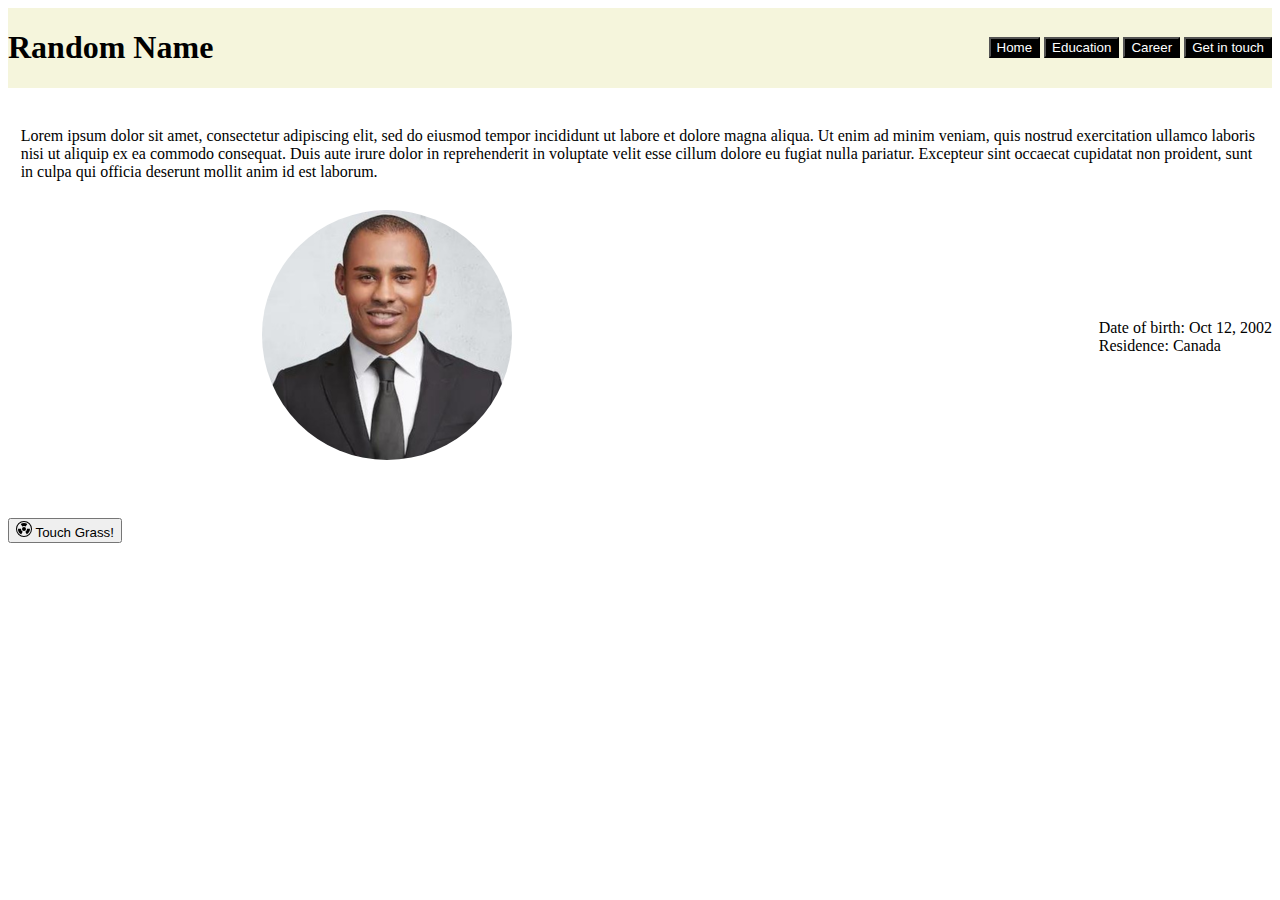
<file: homepage/index.html>
<!DOCTYPE html>

<html lang="en">
    <head>
        <meta name="viewport" content="width=device-width, initial-scale=1">
        <link href="https://cdn.jsdelivr.net/npm/bootstrap@5.2.3/dist/css/bootstrap.min.css" rel="stylesheet" integrity="sha384-rbsA2VBKQhggwzxH7pPCaAqO46MgnOM80zW1RWuH61DGLwZJEdK2Kadq2F9CUG65" crossorigin="anonymous">
        <script src="https://cdn.jsdelivr.net/npm/bootstrap@5.2.3/dist/js/bootstrap.bundle.min.js" integrity="sha384-kenU1KFdBIe4zVF0s0G1M5b4hcpxyD9F7jL+jjXkk+Q2h455rYXK/7HAuoJl+0I4" crossorigin="anonymous"></script>
        <script>
            document.addEventListener('DOMContentLoaded', function() {
                let grass = document.querySelector('#grass');

                grass.addEventListener('click', showAlert);

                function showAlert() {
                confirm('PLEASE BEWARE THIS FUNCTION CAN ONLY BE PERFORMED BY TRAINED PROFESSIONALS!');
                }

            });
        </script>
        <link href="styles.css" rel="stylesheet">
        <title>Random Name</title>
    </head>
    <body>
        <header class="navbar">
            <div class="container p-2">
                <h1>Random Name</h1>
                <span class="gap-2 d-lg-flex justify-content-md-end p-2">
                    <a href="index.html"><button class="btn btn1">Home</button></a>
                    <a href="education.html"><button class="btn btn1">Education</button></a>
                    <a href="career.html"><button class="btn btn1">Career</button></a>
                    <a href="form.html"><button class="btn btn1">Get in touch</button></a>
                </span>
            </div>
        </header>
        <br>
        <p class="padding">Lorem ipsum dolor sit amet, consectetur adipiscing elit, sed do eiusmod tempor incididunt ut labore et dolore magna aliqua. Ut enim ad minim veniam, quis nostrud exercitation ullamco laboris nisi ut aliquip ex ea commodo consequat. Duis aute irure dolor in reprehenderit in voluptate velit esse cillum dolore eu fugiat nulla pariatur. Excepteur sint occaecat cupidatat non proident, sunt in culpa qui officia deserunt mollit anim id est laborum.
        </p>
        <div class="container">
            <div class="image-container">
                <img class="circular-image img-fluid" src="pic.png" alt="Random Name">
            </div>
            <p class="text fs-4 fw-semibold">
                Date of birth: Oct 12, 2002<br>
                Residence: Canada
            </p>
        </div>
        <br><br><br>
        <div class="d-flex justify-content-center">
            <a href="hidden.html">
                <button type="button" class="btn btn-warning" id="grass">
                    <svg xmlns="http://www.w3.org/2000/svg" width="16" height="16" fill="currentColor" class="bi bi-radioactive" viewBox="0 0 16 16">
                        <path d="M8 1a7 7 0 1 0 0 14A7 7 0 0 0 8 1ZM0 8a8 8 0 1 1 16 0A8 8 0 0 1 0 8Z"></path>
                        <path d="M9.653 5.496A2.986 2.986 0 0 0 8 5c-.61 0-1.179.183-1.653.496L4.694 2.992A5.972 5.972 0 0 1 8 2c1.222 0 2.358.365 3.306.992L9.653 5.496Zm1.342 2.324a2.986 2.986 0 0 1-.884 2.312 3.01 3.01 0 0 1-.769.552l1.342 2.683c.57-.286 1.09-.66 1.538-1.103a5.986 5.986 0 0 0 1.767-4.624l-2.994.18Zm-5.679 5.548 1.342-2.684A3 3 0 0 1 5.005 7.82l-2.994-.18a6 6 0 0 0 3.306 5.728ZM10 8a2 2 0 1 1-4 0 2 2 0 0 1 4 0Z"></path>
                    </svg>
                    Touch Grass!
                </button>
            </a>
        </div>
    </body>
</html>
</file>
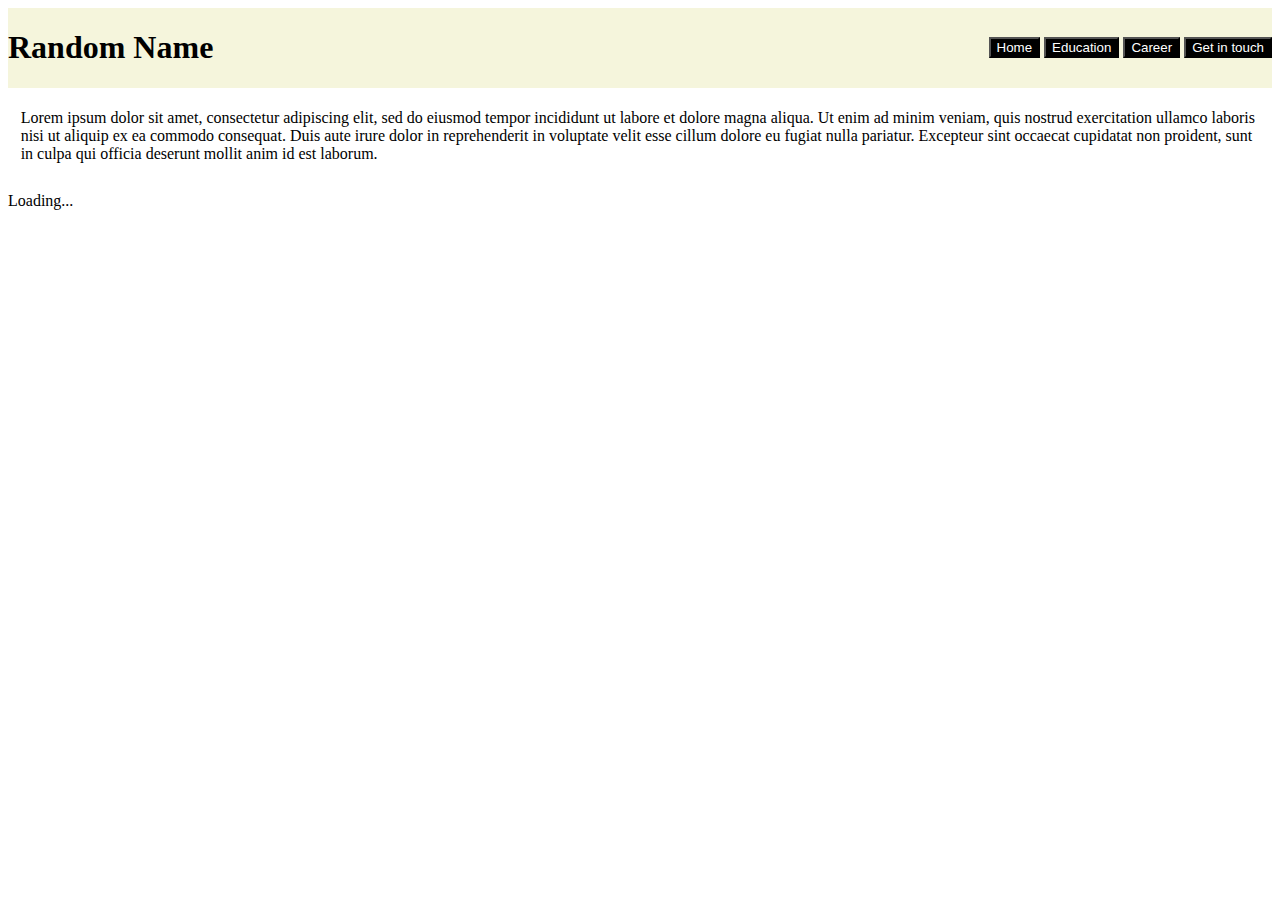
<file: homepage/career.html>
<!DOCTYPE html>

<html lang="en">
    <head>
        <meta name="viewport" content="width=device-width, initial-scale=1">
        <link href="https://cdn.jsdelivr.net/npm/bootstrap@5.2.3/dist/css/bootstrap.min.css" rel="stylesheet" integrity="sha384-rbsA2VBKQhggwzxH7pPCaAqO46MgnOM80zW1RWuH61DGLwZJEdK2Kadq2F9CUG65" crossorigin="anonymous">
        <script src="https://cdn.jsdelivr.net/npm/bootstrap@5.2.3/dist/js/bootstrap.bundle.min.js" integrity="sha384-kenU1KFdBIe4zVF0s0G1M5b4hcpxyD9F7jL+jjXkk+Q2h455rYXK/7HAuoJl+0I4" crossorigin="anonymous"></script>
        <link href="styles.css" rel="stylesheet">
        <title>Random Name</title>
    </head>
    <body>
        <header class="navbar">
            <div class="container p-2">
                <h1>Random Name</h1>
                <span class="gap-2 d-lg-flex justify-content-md-end p-2">
                    <a href="index.html"><button class="btn btn1">Home</button></a>
                    <a href="education.html"><button class="btn btn1">Education</button></a>
                    <a href="career.html"><button class="btn btn1">Career</button></a>
                    <a href="form.html"><button class="btn btn1">Get in touch</button></a>
                </span>
            </div>
        </header>
        <p class="padding">Lorem ipsum dolor sit amet, consectetur adipiscing elit, sed do eiusmod tempor incididunt ut labore et dolore magna aliqua. Ut enim ad minim veniam, quis nostrud exercitation ullamco laboris nisi ut aliquip ex ea commodo consequat. Duis aute irure dolor in reprehenderit in voluptate velit esse cillum dolore eu fugiat nulla pariatur. Excepteur sint occaecat cupidatat non proident, sunt in culpa qui officia deserunt mollit anim id est laborum.
        </p>
        <div class="d-flex justify-content-center">
            <div class="spinner-border" role="status">
                <span class="visually-hidden">Loading...</span>
            </div>
        </div>
    </body>
</html>
</file>
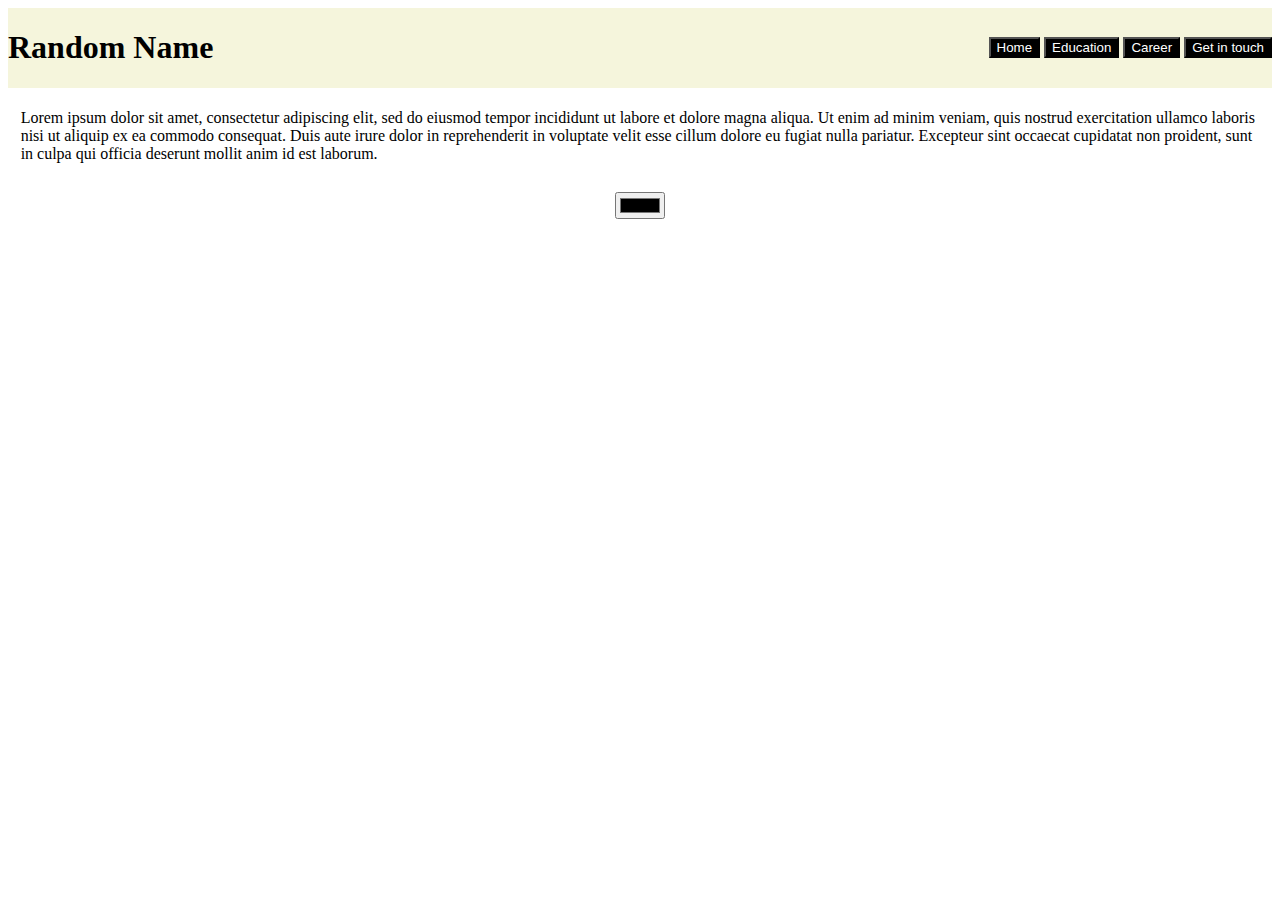
<file: homepage/education.html>
<!DOCTYPE html>

<html lang="en">
    <head>
        <meta name="viewport" content="width=device-width, initial-scale=1">
        <link href="https://cdn.jsdelivr.net/npm/bootstrap@5.2.3/dist/css/bootstrap.min.css" rel="stylesheet" integrity="sha384-rbsA2VBKQhggwzxH7pPCaAqO46MgnOM80zW1RWuH61DGLwZJEdK2Kadq2F9CUG65" crossorigin="anonymous">
        <script src="https://cdn.jsdelivr.net/npm/bootstrap@5.2.3/dist/js/bootstrap.bundle.min.js" integrity="sha384-kenU1KFdBIe4zVF0s0G1M5b4hcpxyD9F7jL+jjXkk+Q2h455rYXK/7HAuoJl+0I4" crossorigin="anonymous">
        </script>
        <script>
            document.addEventListener('DOMContentLoaded', function() {
                let body = document.querySelector('body');
                let input = document.querySelector('input');
                let text = document.querySelector('p');
                input.addEventListener('input', function() {
                    body.style.backgroundColor = input.value;
                    let hexrgb = input.value
                    let rgbValues = hexToRgb(hexrgb);
                    console.log(input.value);
                    console.log(rgbValues);
                    // Calculate the complementary color
                    let complementaryColor = `rgb(${255 - rgbValues.r}, ${255 - rgbValues.g}, ${255 - rgbValues.b})`;
                    console.log(complementaryColor)
                    // Set the background color of the complementaryColorDiv
                    text.style.color = complementaryColor;
                });
                function hexToRgb(hex) {
                    // Remove the hash if it exists
                    hex = hex.replace(/^#/, '');

                    // Parse the hex values to integers
                    let bigint = parseInt(hex, 16);

                    // Extract RGB values
                    let r = (bigint >> 16) & 255;
                    let g = (bigint >> 8) & 255;
                    let b = bigint & 255;

                    return { r, g, b };
                }
            });
        </script>
        <link href="styles.css" rel="stylesheet">
        <title>Random Name</title>
    </head>
    <body>
        <header class="navbar">
            <div class="container p-2">
                <h1>Random Name</h1>
                <span class="gap-2 d-lg-flex justify-content-md-end p-2">
                    <a href="index.html"><button class="btn btn1">Home</button></a>
                    <a href="education.html"><button class="btn btn1">Education</button></a>
                    <a href="career.html"><button class="btn btn1">Career</button></a>
                    <a href="form.html"><button class="btn btn1">Get in touch</button></a>
                </span>
            </div>
        </header>
        <p class="padding">Lorem ipsum dolor sit amet, consectetur adipiscing elit, sed do eiusmod tempor incididunt ut labore et dolore magna aliqua. Ut enim ad minim veniam, quis nostrud exercitation ullamco laboris nisi ut aliquip ex ea commodo consequat. Duis aute irure dolor in reprehenderit in voluptate velit esse cillum dolore eu fugiat nulla pariatur. Excepteur sint occaecat cupidatat non proident, sunt in culpa qui officia deserunt mollit anim id est laborum.
        </p>
        <div class="centered">
            <input type="color" id="clr"> <!--add functionality to change color of page-->
        </div>
    </body>
</html>
</file>
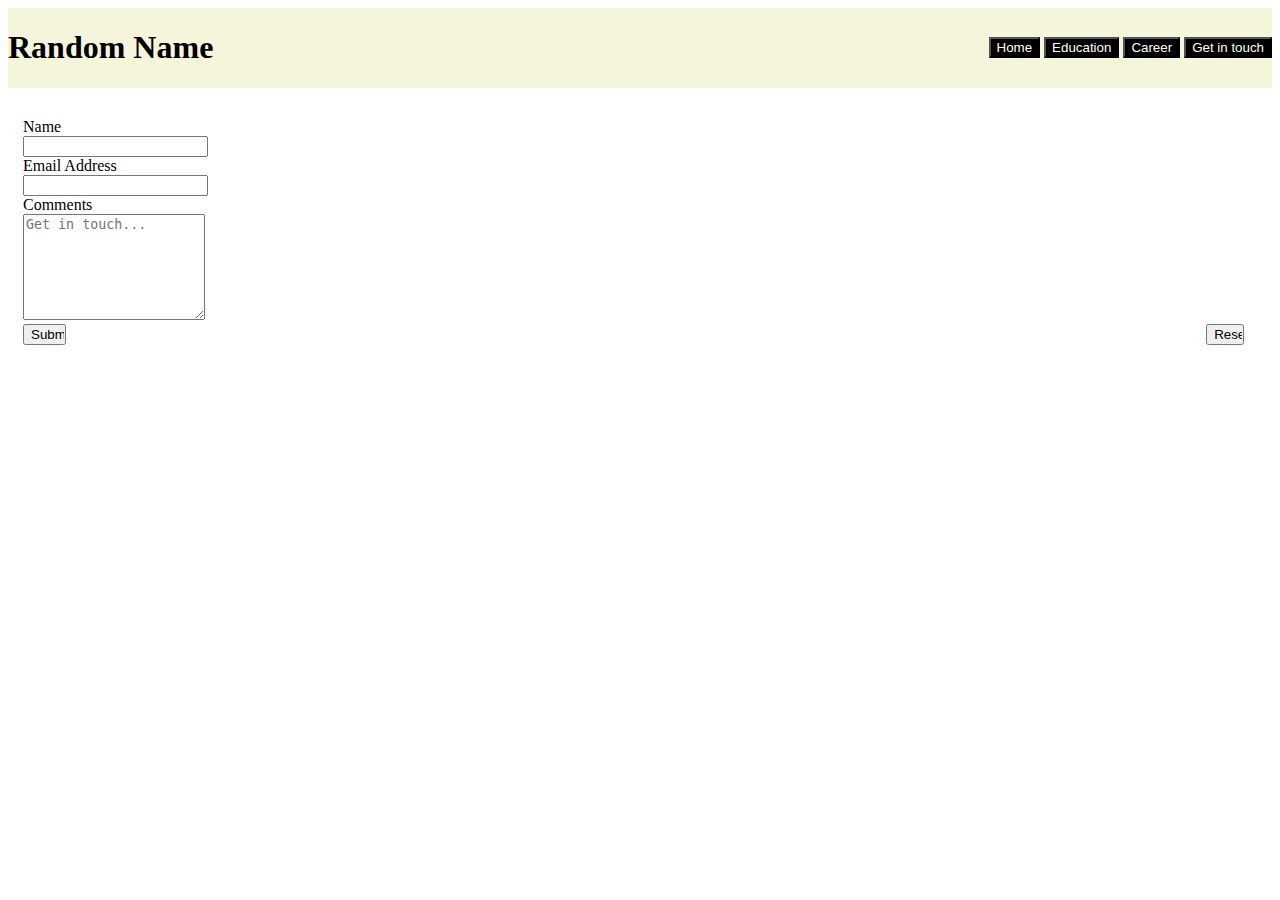
<file: homepage/form.html>
<!DOCTYPE html>

<html lang="en">
    <head>
        <meta name="viewport" content="width=device-width, initial-scale=1">
        <link href="https://cdn.jsdelivr.net/npm/bootstrap@5.2.3/dist/css/bootstrap.min.css" rel="stylesheet" integrity="sha384-rbsA2VBKQhggwzxH7pPCaAqO46MgnOM80zW1RWuH61DGLwZJEdK2Kadq2F9CUG65" crossorigin="anonymous">
        <script src="https://cdn.jsdelivr.net/npm/bootstrap@5.2.3/dist/js/bootstrap.bundle.min.js" integrity="sha384-kenU1KFdBIe4zVF0s0G1M5b4hcpxyD9F7jL+jjXkk+Q2h455rYXK/7HAuoJl+0I4" crossorigin="anonymous"></script>
        <link href="styles.css" rel="stylesheet">
        <title>Random Name</title>
    </head>
    <body class="relative">
        <header class="navbar">
            <div class="container p-2">
                <h1>Random Name</h1>
                <span class="gap-2 d-lg-flex justify-content-md-end p-2">
                    <a href="index.html"><button class="btn btn1">Home</button></a>
                    <a href="education.html"><button class="btn btn1">Education</button></a>
                    <a href="career.html"><button class="btn btn1">Career</button></a>
                    <a href="form.html"><button class="btn btn1">Get in touch</button></a>
                </span>
            </div>
        </header>
        <form id="contact">
          <div class="row mb-3">
            <label for="name" class="col-sm-2 col-form-label">Name</label>
            <div class="col-sm-10">
              <input type="text" class="form-control" id="name">
            </div>
          </div>
          <div class="row mb-3">
            <label for="email" class="col-sm-2 col-form-label">Email Address</label>
            <div class="col-sm-10">
              <input type="text" class="form-control" id="email">
            </div>
          </div>
          <div class="row mb-3">
            <label for="floatingTextarea2" class="col-sm-2 col-form-label">Comments</label>
            <div class="col-sm-10">
              <textarea class="form-control" placeholder="Get in touch..." id="floatingTextarea2" style="height: 100px"></textarea>
            </div>
          </div>
          <div>
            <div class="row mb-3">
              <div class="container col-12 text-center">
                <div class="col-6">
                  <input class="btn btn2 btn-success" type="submit" value="Submit">
                </div>
                <div class="col-6">
                  <input class="btn btn2 btn-danger" type="reset" value="Reset">
                </div>
              </div>
            </div>
          </div>
        </form>
    </body>
</html>
</file>
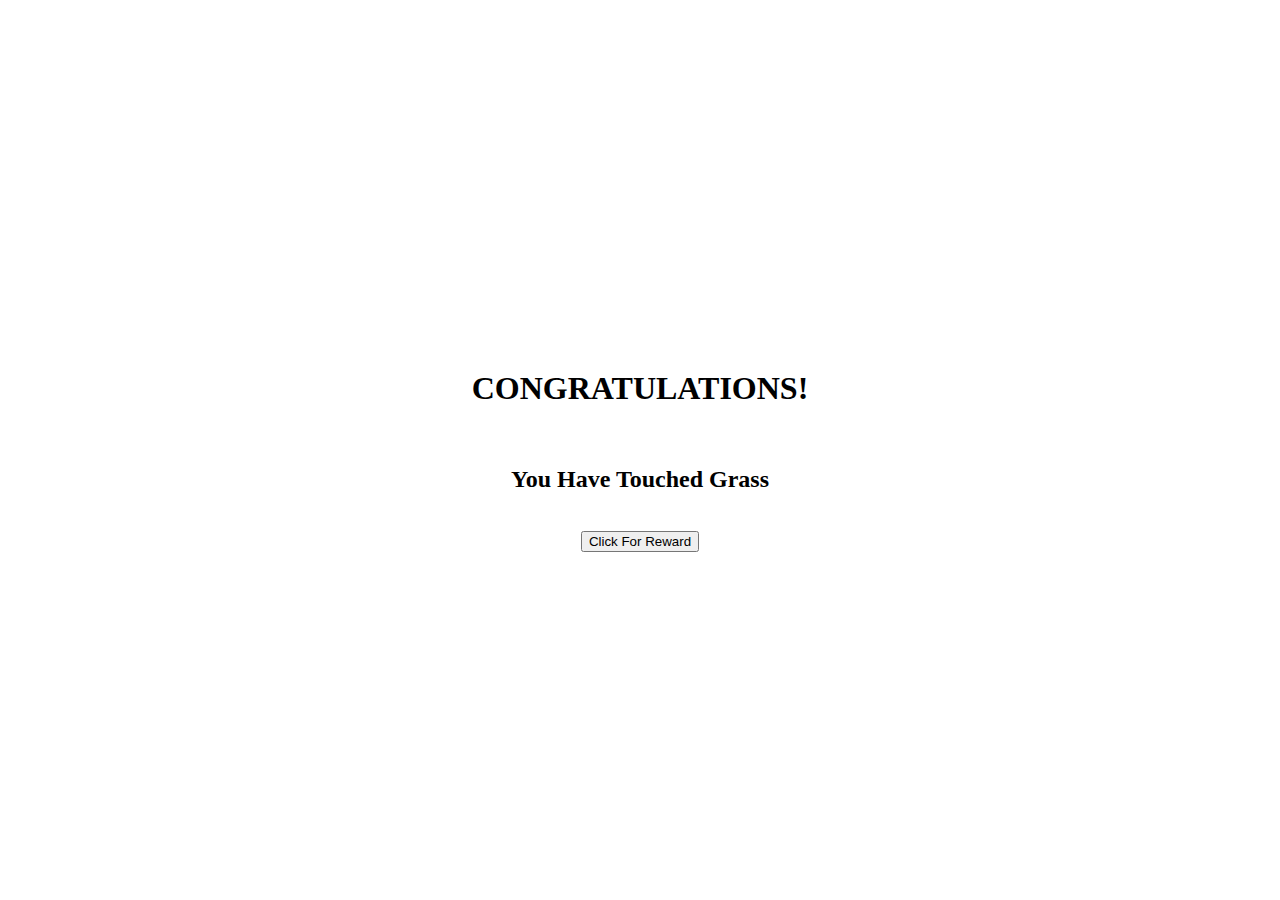
<file: homepage/reward.html>
<!DOCTYPE html>

<html lang="en">
    <head>
        <meta name="viewport" content="width=device-width, initial-scale=1">
        <link href="https://cdn.jsdelivr.net/npm/bootstrap@5.2.3/dist/css/bootstrap.min.css" rel="stylesheet" integrity="sha384-rbsA2VBKQhggwzxH7pPCaAqO46MgnOM80zW1RWuH61DGLwZJEdK2Kadq2F9CUG65" crossorigin="anonymous">
        <script src="https://cdn.jsdelivr.net/npm/bootstrap@5.2.3/dist/js/bootstrap.bundle.min.js" integrity="sha384-kenU1KFdBIe4zVF0s0G1M5b4hcpxyD9F7jL+jjXkk+Q2h455rYXK/7HAuoJl+0I4" crossorigin="anonymous"></script>
        <link href="styles.css" rel="stylesheet">
        <title>Random Name</title>
    </head>
    <body class="centr2">
        <div class="text-container">
            <h1>CONGRATULATIONS!</h1><br>
            <h2>You Have Touched Grass</h2><br>
            <a href="https://www.youtube.com/watch?v=dQw4w9WgXcQ">
                <button type="button" class="btn btn-success" id="grass">
                    Click For Reward
                </button>
            </a>
        </div>
    </body>
</html>
</file>
<file: homepage/styles.css>
html{
  /*border: solid;*/
}

body{
    /*background-color: aquamarine;*/
  }

header{
  background-color: beige;
  color: black;
  height: auto;
}

.image-container {
  width: 100%; /* Set your desired width */
  max-width: 250px;
  height: auto; /* Set your desired height */
  overflow: hidden;
  position: relative;
  top: 50%; /* Position the text vertically at the center of the container */
  left: 30%; /* Position the text to the right of the container */
  transform: translate(-50%); /* Center the text precisely */
}

.image-container img {
  width: 100%;
  height: 100%;
  object-fit: none;
  background-size: fill;
  background-position: center;
}

.circular-image {
  object-fit: fill;
  border-radius: 100%;
}

.btn1{
  background-color: black;
  color: white
}

.btn2{
  width: 75%;
}

.btn3{
  border-width: 5px;
  vertical-align: middle;
}

.btn4:hover{

}

.btn1:hover{
  background-color: aquamarine;
}

.centered{
  position: absolute;
  left: 50%;
  transform: translate(-50%)
}

.padding{
  padding: 1%;
  padding-top: 5px;
}

.container {
  display: flex;
  justify-content: space-between;
  align-items: center;
  margin: 0;
  width: 100%;
  flex-wrap: wrap;
}

.buttons-container {
    display: flex;
    justify-content: flex-end;
    width: 100%;
}

.relative{
  position: relative;
}



#contact{
  padding: 15px;
  padding-top: 30px;
}

.dynamic-input {
  width: auto;
  min-width: 100px; /* Set a minimum width */
  max-width: 400px; /* Optionally, set a maximum width */
}

.clr{
  width: 100%;
}

#bg{
    background-image: url('homepage/grass.jpg');
    background-size: cover;
}

.centr{
  background-position: center; /* Center the image */
  background-repeat: no-repeat; /* Do not repeat the image */
  height: 100vh; /* Set the height to 100% of the viewport height */
  display: flex;
  align-items: center;
  justify-content: center;
  z-index: 2; /* Ensure the link is above other content */

}

.centr2{
  display: flex;
  align-items: center;
  justify-content: center;
  height: 100vh; /* Set the height to 100% of the viewport height */
  margin: 0; /* Remove default body margin */
}

a.bg-link {
  position: absolute;
  top: 0;
  left: 0;
  width: 100%;
  height: 100%;
  text-decoration: none; /* Remove underline from the link text */
  background-color: transparent; /* Make the link background transparent */
  z-index: 1; /* Ensure the link is above other content */
  pointer-events: none;
}

.text-container {
  text-align: center;
}
</file>
